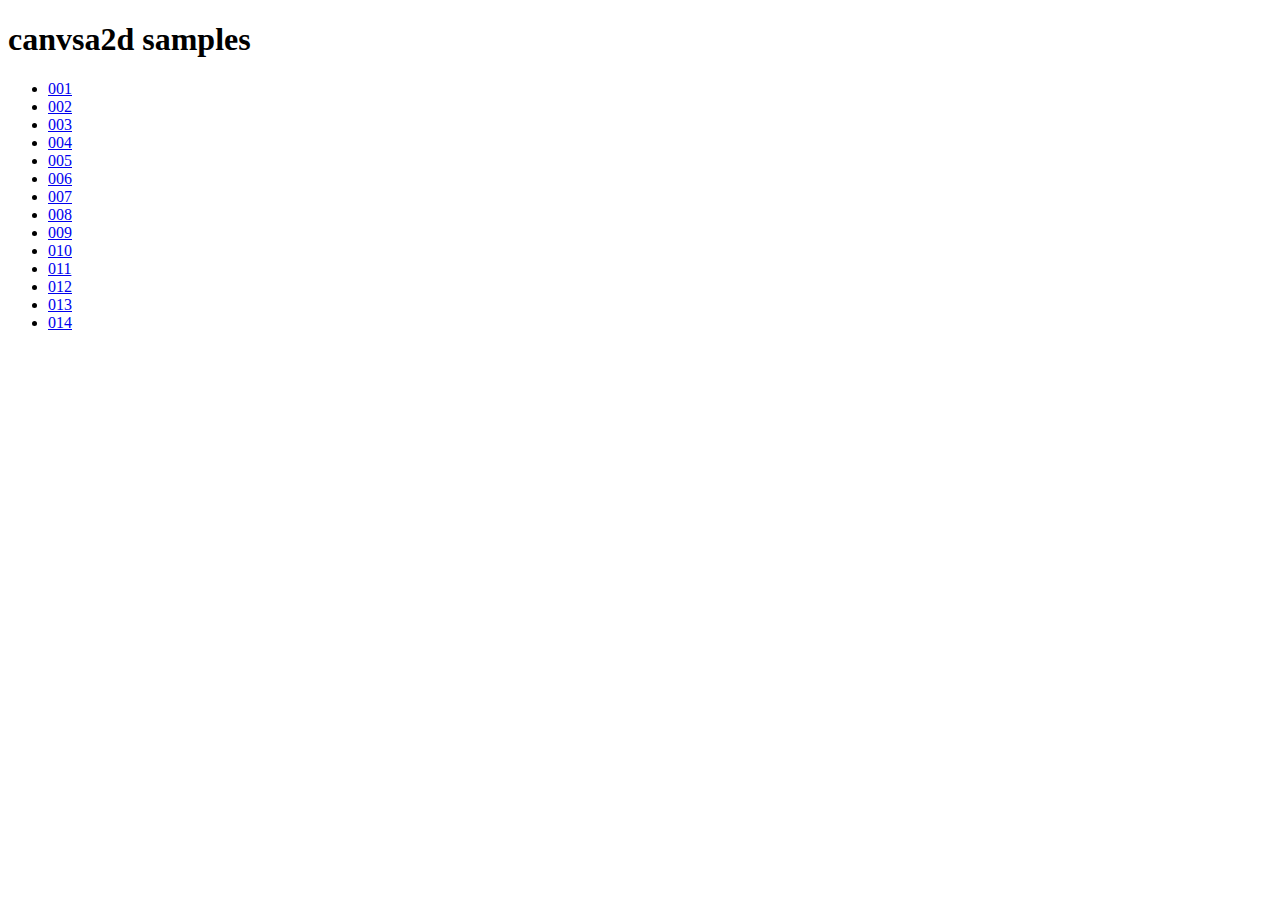
<file: canvas2d/index.html>
<!DOCTYPE html>
<html>
    <head>
        <meta charset="UTF-8">
    </head>
    <body>
        <h1>canvsa2d samples</h1>
        <ul>
            <li><a href="./001/index.html">001</a></li>
            <li><a href="./002/index.html">002</a></li>
            <li><a href="./003/index.html">003</a></li>
            <li><a href="./004/index.html">004</a></li>
            <li><a href="./005/index.html">005</a></li>
            <li><a href="./006/index.html">006</a></li>
            <li><a href="./007/index.html">007</a></li>
            <li><a href="./008/index.html">008</a></li>
            <li><a href="./009/index.html">009</a></li>
            <li><a href="./010/index.html">010</a></li>
            <li><a href="./011/index.html">011</a></li>
            <li><a href="./012/index.html">012</a></li>
            <li><a href="./013/index.html">013</a></li>
            <li><a href="./014/index.html">014</a></li>
        </ul>
    </body>
</html>
</file>
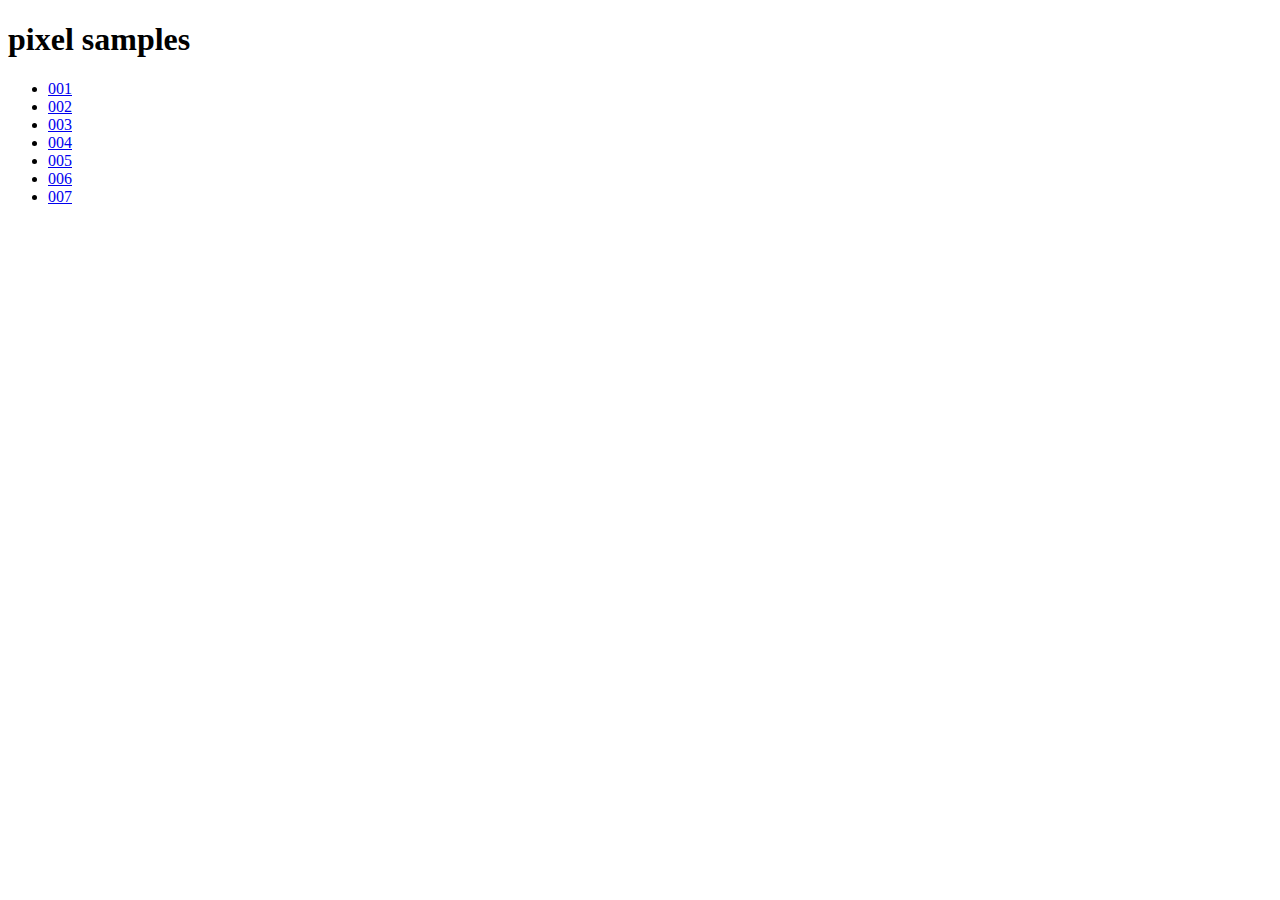
<file: pixel/index.html>
<!DOCTYPE html>
<html>
    <head>
        <meta charset="UTF-8">
    </head>
    <body>
        <h1>pixel samples</h1>
        <ul>
            <li><a href="./001/index.html">001</a></li>
            <li><a href="./002/index.html">002</a></li>
            <li><a href="./003/index.html">003</a></li>
            <li><a href="./004/index.html">004</a></li>
            <li><a href="./005/index.html">005</a></li>
            <li><a href="./006/index.html">006</a></li>
            <li><a href="./007/index.html">007</a></li>
        </ul>
    </body>
</html>
</file>
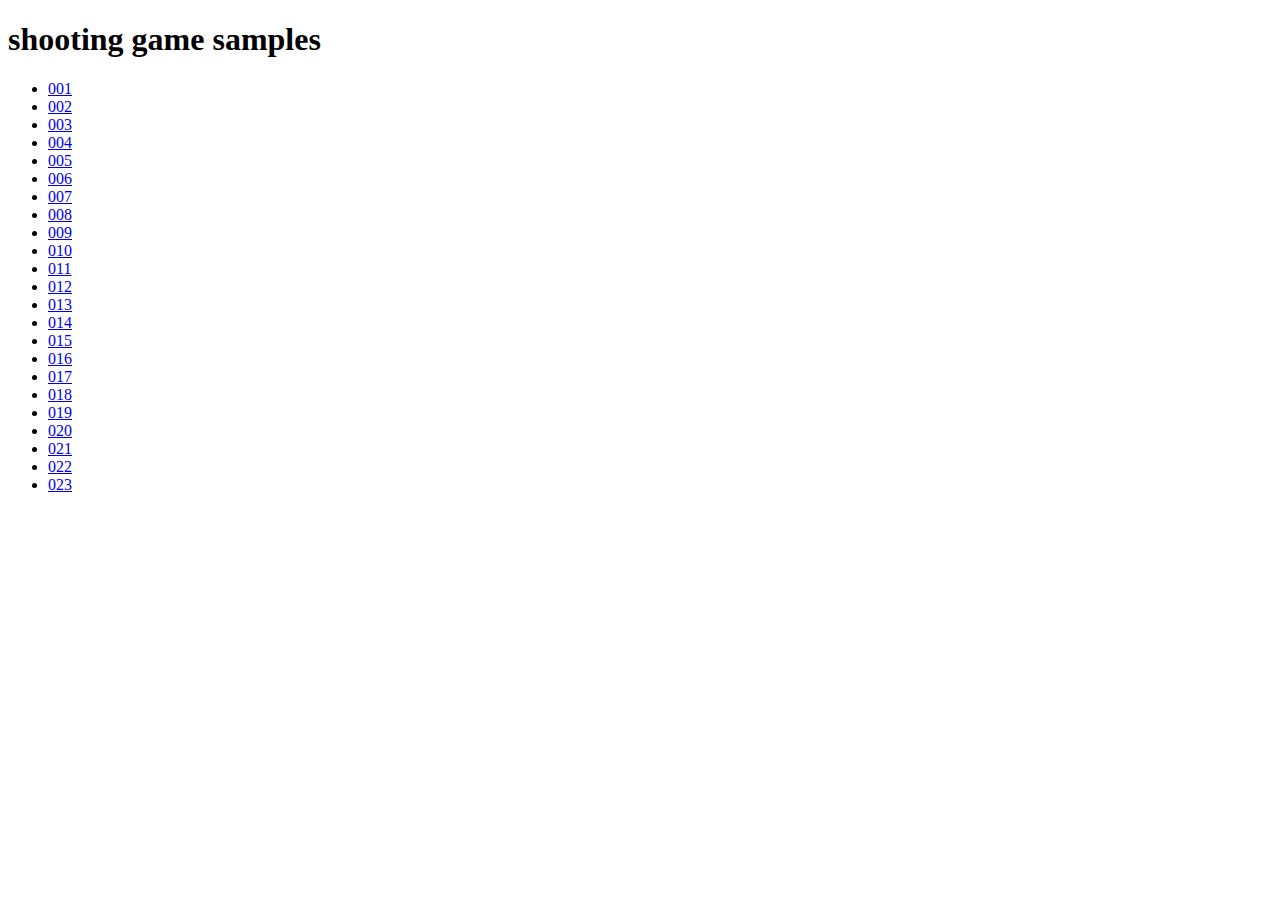
<file: stg/index.html>
<!DOCTYPE html>
<html>
    <head>
        <meta charset="UTF-8">
    </head>
    <body>
        <h1>shooting game samples</h1>
        <ul>
            <li><a href="./001/index.html">001</a></li>
            <li><a href="./002/index.html">002</a></li>
            <li><a href="./003/index.html">003</a></li>
            <li><a href="./004/index.html">004</a></li>
            <li><a href="./005/index.html">005</a></li>
            <li><a href="./006/index.html">006</a></li>
            <li><a href="./007/index.html">007</a></li>
            <li><a href="./008/index.html">008</a></li>
            <li><a href="./009/index.html">009</a></li>
            <li><a href="./010/index.html">010</a></li>
            <li><a href="./011/index.html">011</a></li>
            <li><a href="./012/index.html">012</a></li>
            <li><a href="./013/index.html">013</a></li>
            <li><a href="./014/index.html">014</a></li>
            <li><a href="./015/index.html">015</a></li>
            <li><a href="./016/index.html">016</a></li>
            <li><a href="./017/index.html">017</a></li>
            <li><a href="./018/index.html">018</a></li>
            <li><a href="./019/index.html">019</a></li>
            <li><a href="./020/index.html">020</a></li>
            <li><a href="./021/index.html">021</a></li>
            <li><a href="./022/index.html">022</a></li>
            <li><a href="./023/index.html">023</a></li>
        </ul>
    </body>
</html>
</file>
